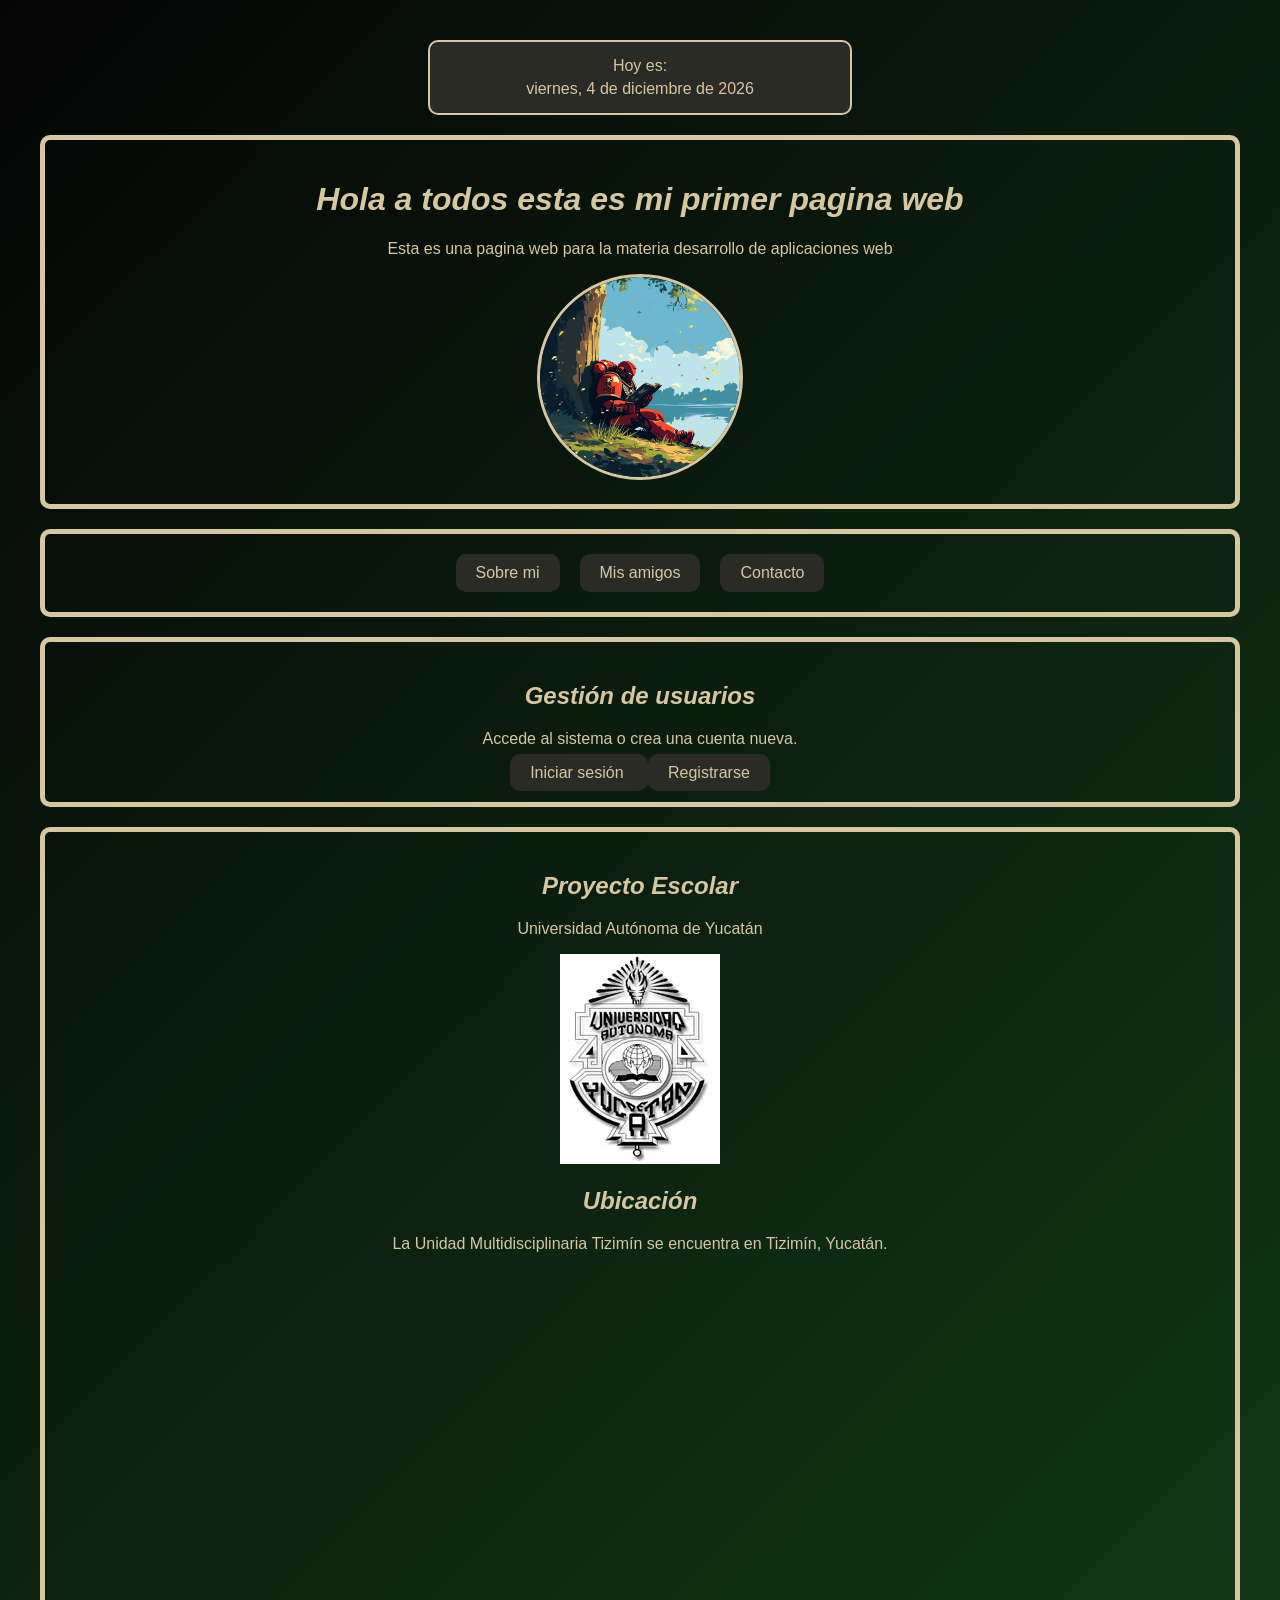
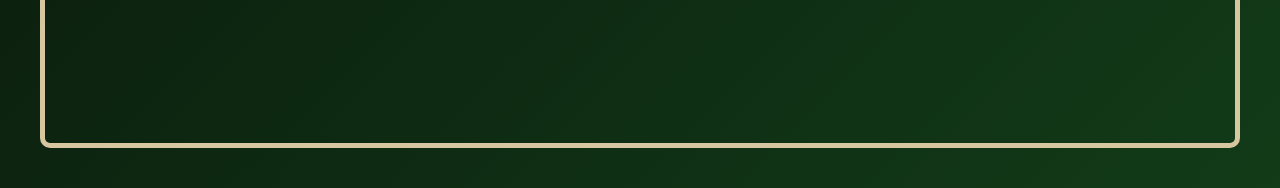
<file: index.html>
<!DOCTYPE html>
<html lang="es">

<head>
    <meta charset="UTF-8">
    <meta name="viewport" content="width=device-width, initial-scale=1.0">
    <meta name="author" content="Gael Uyuumil Cordero Chavez">
    <link rel="stylesheet" href="css/estilos.css">
    <title>Mi primera página web</title>
</head>

<body>
    <div class="fecha">
        <p>Hoy es:</p>
        <p id="fechaActual"></p>
    </div>

    <fieldset id="Presentacion">
        <h1><em>Hola a todos esta es mi primer pagina web</em></h1>
        <p>Esta es una pagina web para la materia desarrollo de aplicaciones web</p>
        <img class="imagenCircular" src="media/Salamandra.jpg" alt="Una imagen que me gusta">
    </fieldset>

    <fieldset id="Botones">
        <a class="boton" href="Autobiografia.html" target="_blank">Sobre mi</a>
        <a class="boton" href="galeria.html" target="_blank">Mis amigos</a>
        <a class="boton" href="Contacto.html" target="_blank">Contacto</a>
    </fieldset>

    <fieldset id="GestionUsuarios">
        <h2><em>Gestión de usuarios</em></h2>
        <p>Accede al sistema o crea una cuenta nueva.</p>

        <a class="boton" href="usuarios/login.php">
            Iniciar sesión
        </a>

        <a class="boton" href="usuarios/registro.php">
            Registrarse
        </a>
    </fieldset>

    <fieldset>
        <h2><em>Proyecto Escolar</em></h2>
        <p>Universidad Autónoma de Yucatán</p>

        <a href="https://www.uady.mx/" target="_blank">
            <img src="media/uady.jpg" alt="Logo uady">
        </a><br>

        <h2><em>Ubicación</em></h2>
        <p>La Unidad Multidisciplinaria Tizimín se encuentra en Tizimín, Yucatán.</p>

        <iframe
            src="https://www.google.com/maps/embed?pb=!1m18!1m12!1m3!1d4873.814109356917!2d-88.1453977444018!3d21.159323506564643!2m3!1f0!2f0!3f0!3m2!1i1024!2i768!4f13.1!3m3!1m2!1s0x8f522b6c741fe2ff%3A0x1a4273ac58448ae1!5e0!3m2!1ses-419!2smx!4v1787771317816!5m2!1ses-419!2smx"
            width="600" height="450" style="border:0;" allowfullscreen="" loading="lazy"
            referrerpolicy="strict-origin-when-cross-origin">
        </iframe>
    </fieldset>

    <script src="js/script.js"></script>
</body>

</html>
</file>
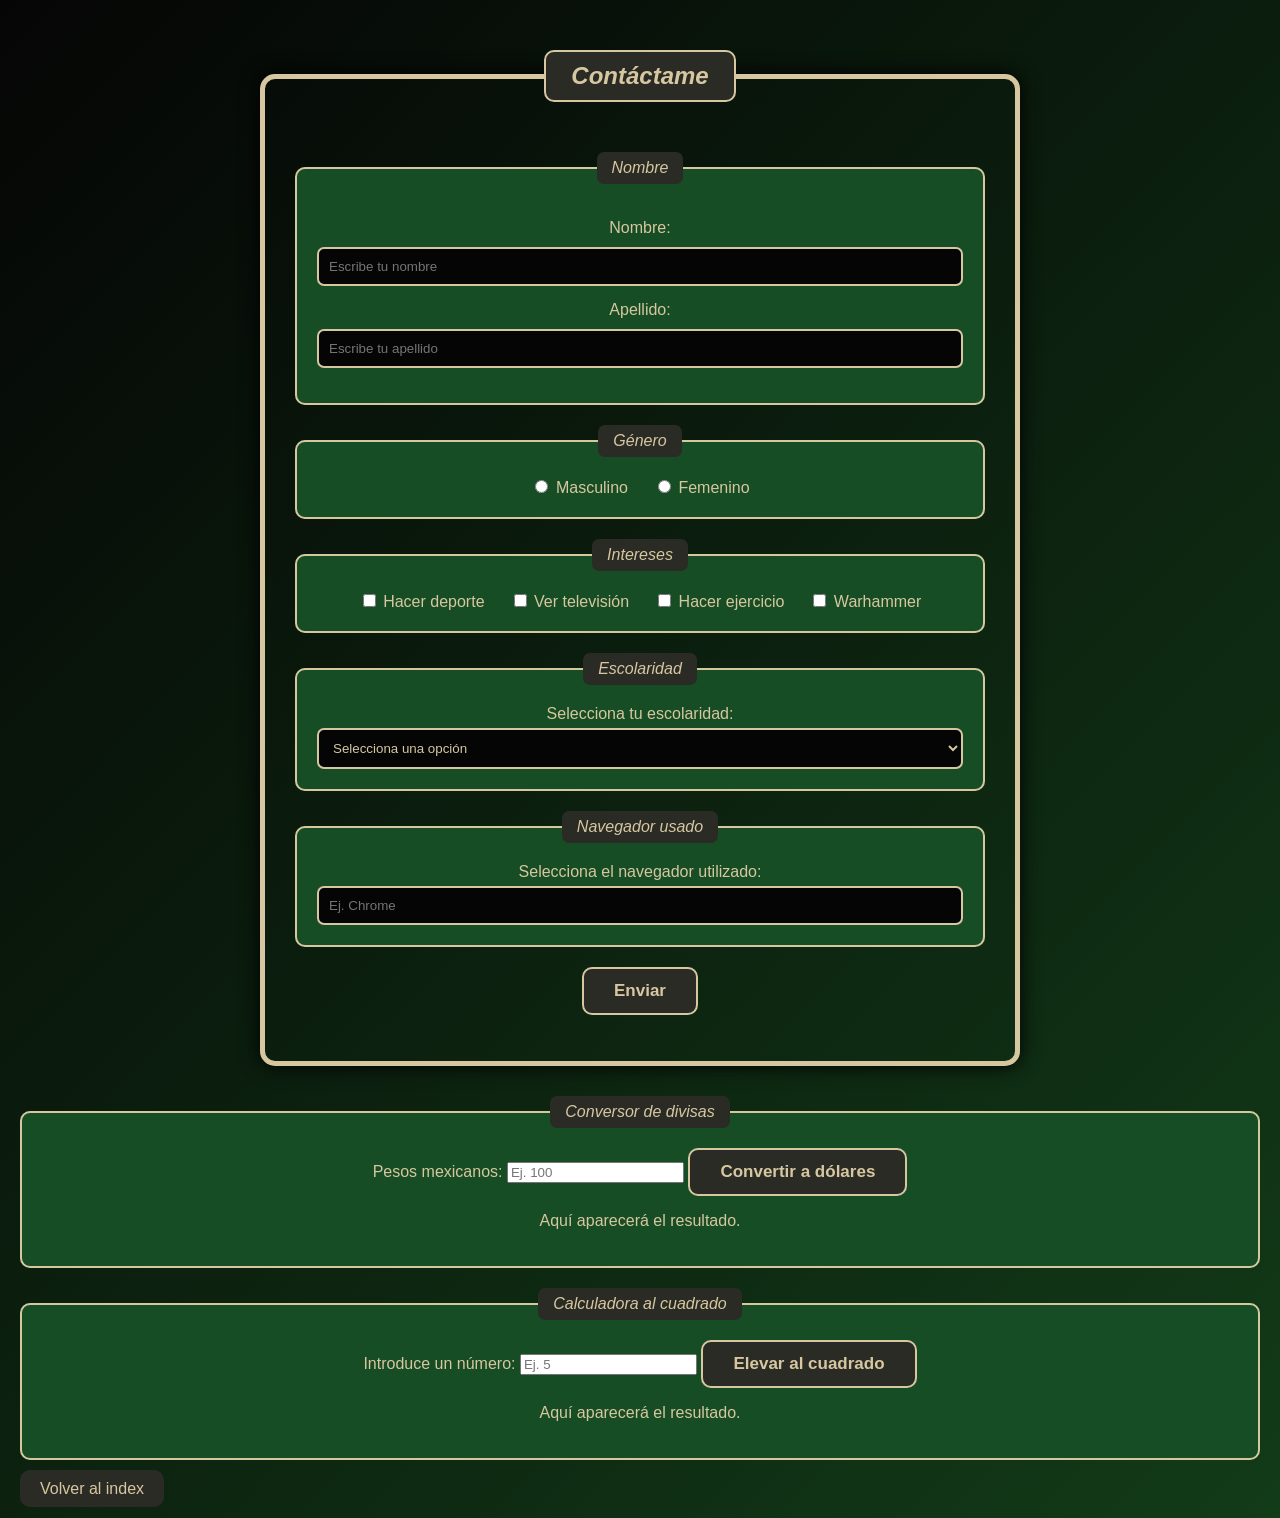
<file: Contacto.html>
<!DOCTYPE html>
<html lang="es">

<head>
    <meta charset="UTF-8">
    <meta name="viewport" content="width=device-width, initial-scale=1.0">
    <meta name="author" content="Gael Uyuumil Cordero Chavez">
    <link rel="stylesheet" href="css/estilos.css">

    <title>Contáctame</title>
</head>

<body>

    <form class="formulario" id="formularioContacto">
        <fieldset class="formularioPrincipal">
            <legend>
                <strong><em>Contáctame</em></strong>
            </legend>

            <fieldset class="seccionFormulario">
                <legend><em>Nombre</em></legend>

                <div class="campo">
                    <label for="Nombre">Nombre:</label>
                    <input id="Nombre" type="text" name="Nombre" placeholder="Escribe tu nombre">
                </div>

                <div class="campo">
                    <label for="Apellido">Apellido:</label>
                    <input id="Apellido" type="text" name="Apellido" placeholder="Escribe tu apellido">
                </div>
            </fieldset>

            <fieldset class="seccionFormulario">
                <legend><em>Género</em></legend>

                <div class="opciones">
                    <label>
                        <input type="radio" name="Genero" id="Masculino" value="Masculino">
                        Masculino
                    </label>

                    <label>
                        <input type="radio" name="Genero" id="Femenino" value="Femenino">
                        Femenino
                    </label>
                </div>
            </fieldset>

            <fieldset class="seccionFormulario">
                <legend><em>Intereses</em></legend>

                <div class="opciones">
                    <label>
                        <input type="checkbox" name="Deportes" value="deportes">
                        Hacer deporte
                    </label>

                    <label>
                        <input type="checkbox" name="Television" value="Television">
                        Ver televisión
                    </label>

                    <label>
                        <input type="checkbox" name="Ejercicio" value="ejercicio">
                        Hacer ejercicio
                    </label>

                    <label>
                        <input type="checkbox" name="Warhammer" value="warhammer">
                        Warhammer
                    </label>
                </div>
            </fieldset>

            <fieldset class="seccionFormulario">
                <legend><em>Escolaridad</em></legend>

                <label for="Escolaridad">
                    Selecciona tu escolaridad:
                </label>

                <select name="Escolaridad" id="Escolaridad">
                    <option value="" selected disabled>Selecciona una opción</option>
                    <option value="bachillerato">Bachillerato</option>
                    <option value="universidad">Universidad</option>
                    <option value="secundaria">Secundaria</option>
                </select>
            </fieldset>

            <fieldset class="seccionFormulario">
                <legend><em>Navegador usado</em></legend>

                <label for="MisBuscadores">
                    Selecciona el navegador utilizado:
                </label>

                <input list="buscadores" name="MisBuscadores" id="MisBuscadores" placeholder="Ej. Chrome">

                <datalist id="buscadores">
                    <option value="Chrome">
                    <option value="Firefox">
                    <option value="Internet Explorer">
                    <option value="Opera">
                    <option value="Safari">
                    <option value="Microsoft Edge">
                </datalist>
            </fieldset>

            <input class="botonEnviar" type="submit" value="Enviar">

            <p id="mensajeValidacion"></p>

        </fieldset>
    </form>

    <fieldset class="seccionFormulario">
        <legend><em>Conversor de divisas</em></legend>

        <label for="pesos">Pesos mexicanos:</label>
        <input type="number" id="pesos" placeholder="Ej. 100" min="0">

        <button type="button" class="botonEnviar" onclick="convertirDolares()">
            Convertir a dólares
        </button>

        <p id="resultadoDolares">Aquí aparecerá el resultado.</p>
    </fieldset>



    <fieldset class="seccionFormulario">
        <legend><em>Calculadora al cuadrado</em></legend>

        <label for="numeroCuadrado">Introduce un número:</label>

        <input type="number" id="numeroCuadrado" placeholder="Ej. 5">

        <button type="button" class="botonEnviar" onclick="elevarCuadrado()">
            Elevar al cuadrado
        </button>

        <p id="resultadoCuadrado">
            Aquí aparecerá el resultado.
        </p>
    </fieldset>


    <a href="index.html" class="boton">
        Volver al index
    </a>

    <script src="js/script.js"></script>

</body>

</html>
</file>
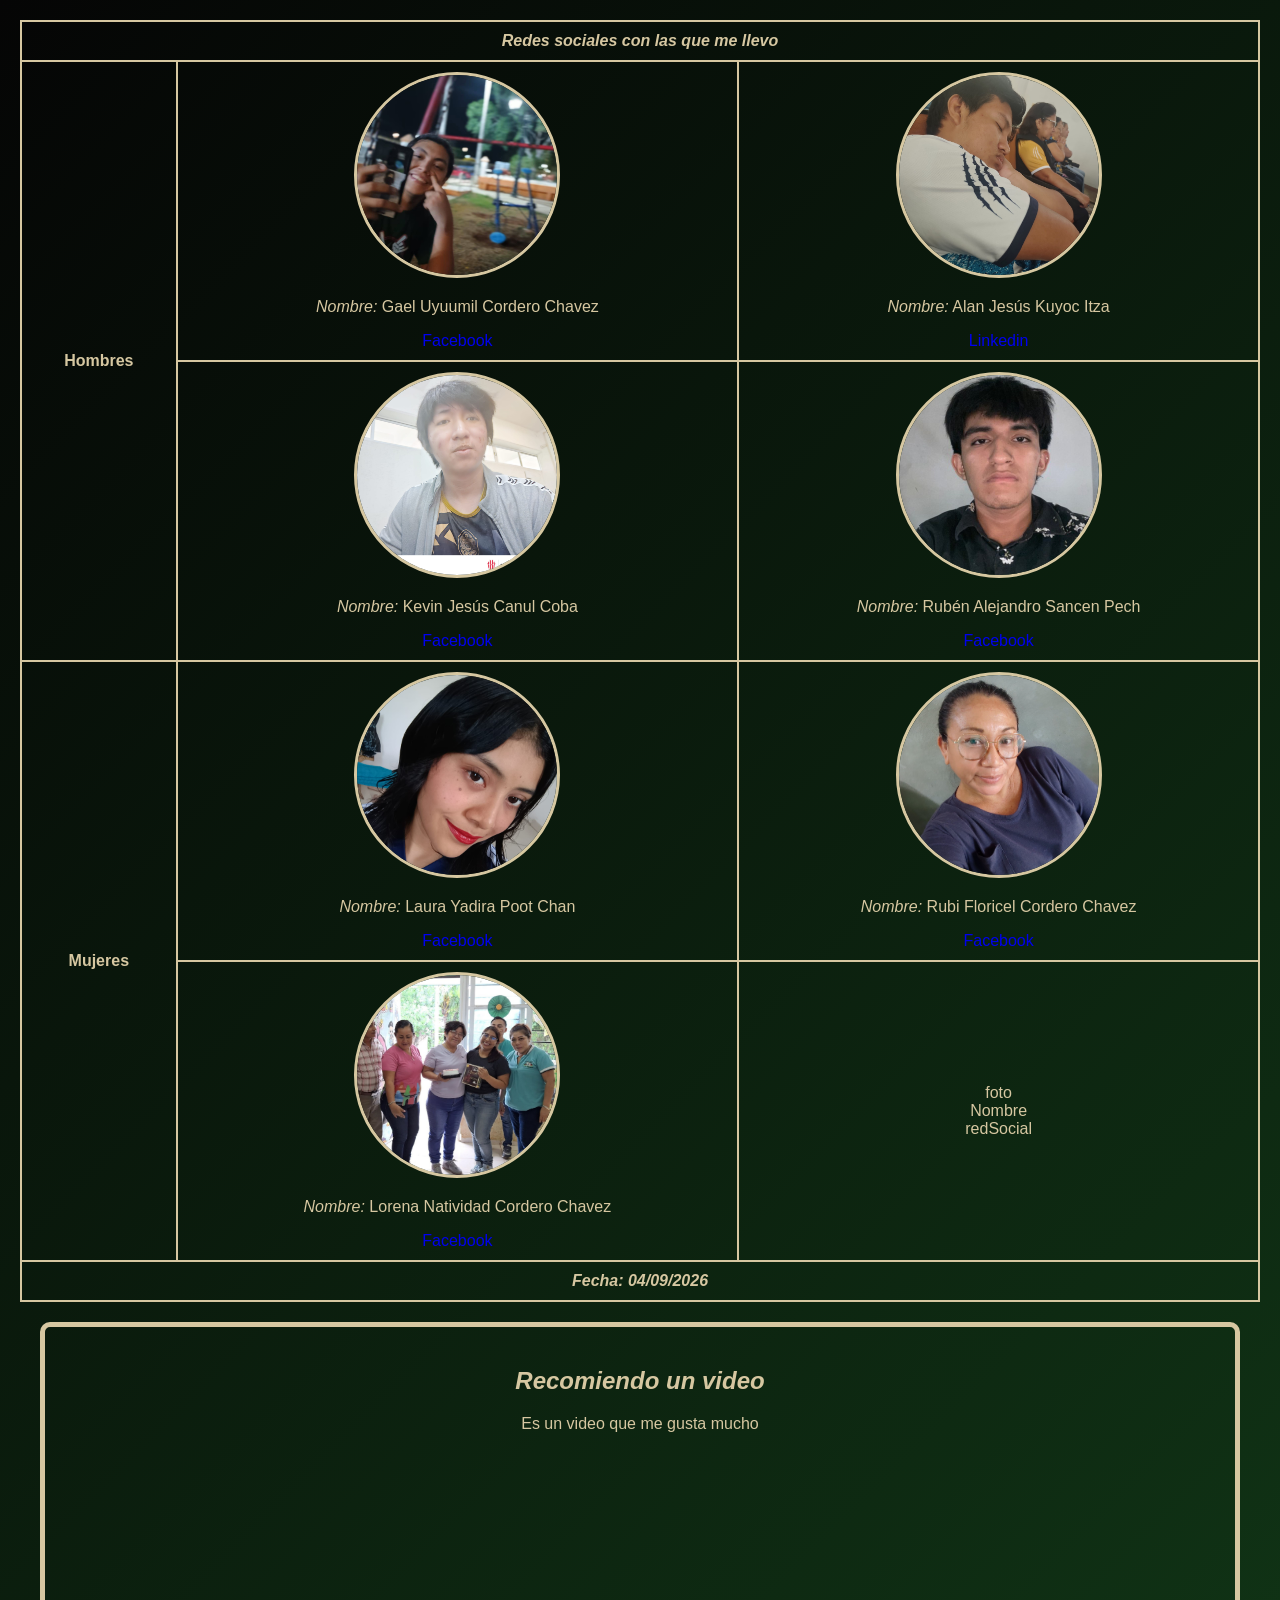
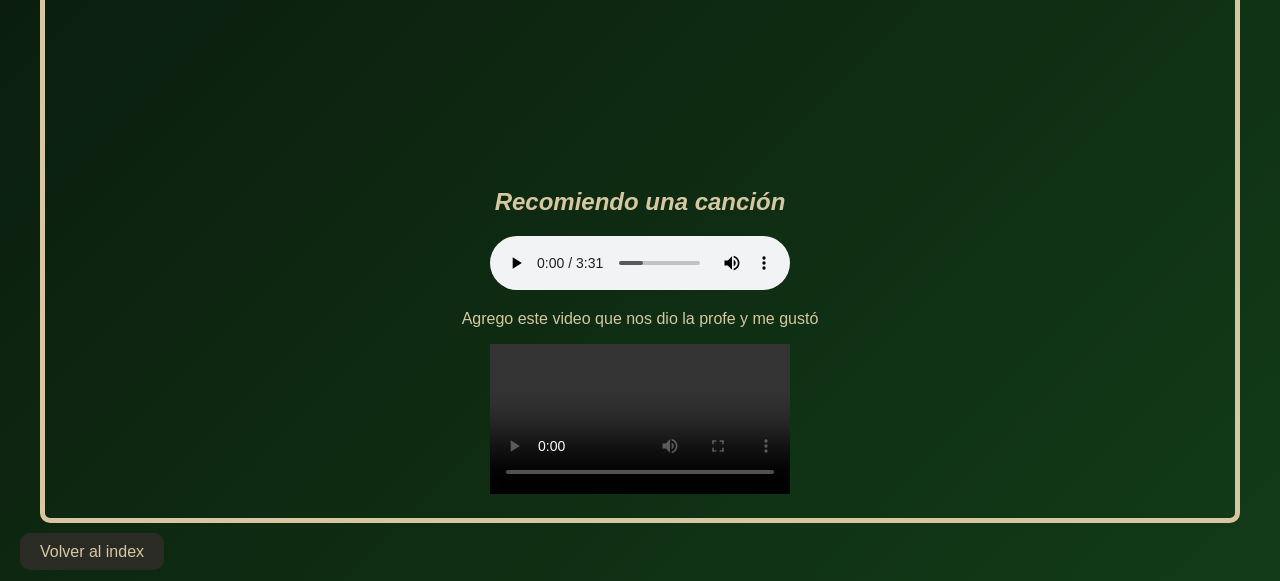
<file: galeria.html>
<!DOCTYPE html>
<html lang="es">

<head>
    <meta charset="UTF-8">
    <meta name="viewport" content="width=device-width, initial-scale=1.0">
    <meta name="author" content="Gael Uyuumil Cordero Chavez">
     <link rel="stylesheet" href="css/estilos.css">
    <title>Galería</title>
</head>

<body>
    <table border="2" cellpadding="10" cellspacing="3">
        <thead>
            <th colspan="3">
                <strong><em>Redes sociales con las que me llevo</em></strong>
            </th>
        </thead>
        <tbody>
            <tr>
                <td rowspan="2"><strong>Hombres</strong></td>
                <td>
                    <img class="imagenCircular" src="media/Gael.jpg" alt="Gael">
                    <p><span><em>Nombre:</em></span> Gael Uyuumil Cordero Chavez</p>
                    <a href="https://www.facebook.com/share/1CK1V3XJGw/">Facebook</a>
                </td>
                <td>
                    <img class="imagenCircular" src="media/Alan.jpeg" alt="Alan">
                    <p><span><em>Nombre:</em></span> Alan Jesús Kuyoc Itza</p>
                    <a href="https://share.google/7uWmYgYlUlQqxkkrp">Linkedin</a>
                </td>
            </tr>
            <tr>
                <td>
                    <img class="imagenCircular" src="media/Kevin.jpg" alt="Kevin">
                    <p><span><em>Nombre:</em></span> Kevin Jesús Canul Coba</p>
                    <a href="https://www.facebook.com/share/1DkmpJiVjP/">Facebook</a>
                </td>
                <td>
                    <img class="imagenCircular" src="media/Ruben.jpeg" alt="Sancen">
                    <p><span><em>Nombre:</em></span> Rubén Alejandro Sancen Pech</p>
                    <a href="https://www.facebook.com/s4ncxn.n1ke">Facebook</a>
                </td>
            </tr>
            <tr>
                <td rowspan="2"><strong>Mujeres</strong></td>
                <td>
                    <img class="imagenCircular" src="media/Yaira.jpg" alt="Yadi">
                    <p><span><em>Nombre:</em></span> Laura Yadira Poot Chan</p>
                    <a href="https://www.facebook.com/share/1GpWgWS5xi/">Facebook</a>
                </td>
                <td>
                    <img class="imagenCircular" src="media/Rubi.jpg" alt="Rubi">
                    <p><span><em>Nombre:</em> Rubi Floricel Cordero Chavez</span></p>
                    <a href="https://www.facebook.com/share/19Qpkipvq6/">Facebook</a>
                </td>
            </tr>
            <tr>
                <td>
                    <img class="imagenCircular" src="media/Lorena.jpg" alt="Lorena" width="100" height="100">
                    <p><span><em>Nombre:</em></span> Lorena Natividad Cordero Chavez</p>
                    <a href="https://www.facebook.com/share/19YmJBGxzB/">Facebook</a>
                </td>
                <td>
                    foto <br>
                    Nombre <br>
                    redSocial<br>
                </td>
            </tr>
        </tbody>
        <tfoot>
            <th colspan="3">
                <em>Fecha: 04/09/2026</em>
            </th>
        </tfoot>
    </table>

    <fieldset>
        <h2><em>Recomiendo un video</em></h2>
        <p>Es un video que me gusta mucho</p>

        <iframe width="560" height="315"
            src="https://www.youtube.com/embed/T228g_diXmM?si=rSxGADjbO4VIRlZO"
            title="YouTube video player"
            frameborder="0"
            allow="accelerometer; autoplay; clipboard-write; encrypted-media; gyroscope; picture-in-picture; web-share"
            referrerpolicy="strict-origin-when-cross-origin"
            allowfullscreen></iframe>

        <h2><em>Recomiendo una canción</em></h2>
        <audio src="media/Code_Red.mp3" controls></audio>

        <p>Agrego este video que nos dio la profe y me gustó</p>
        <video src="media/universo.mp4" controls></video>
    </fieldset>

    <a href="index.html" class="boton">Volver al index</a><br>
</body>

</html>
</file>
<file: css/estilos.css>
body {
    background: linear-gradient(135deg, #050505, #123b18);
    color: #d6c7a1;
    font-family: 'Franklin Gothic Medium', 'Arial Narrow', Arial, sans-serif;
    margin: 0;
    padding: 20px;
}

fieldset {
    border: 5px solid #d6c7a1;
    border-radius: 10px;
    padding: 20px;
    margin: 20px;
    text-align: center;
}
.pestaña {
    background-color: #050505;
    margin: 15px 0;
    padding: 15px;
}

#Presentacion {
    border-color: #d6c7a1;
}

#Botones {
    display: flex;
    justify-content: center;
    gap: 20px;
}

#Botones {
    display: flex;
    justify-content: center;
    gap: 20px;
}

.boton {
    background-color: #2b2b25;
    color: #d6c7a1;
    padding: 10px 20px;
    border-radius: 10px;
}

.boton:hover {
    background-color: #d6c7a1;
    color: #123b18;
}
a{ 
    text-decoration: none;
}

.imagenFormato {
    width: 300px;
    height: 200px;
    object-fit: cover;
    border: 3px solid #d6c7a1;
    border-radius: 10px;
    margin: 15px;
    transition: transform 0.3s;
}

.imagenFormato:hover {
    transform: scale(1.03);
}
.imagenCircular {
    width: 200px;
    height: 200px;
    object-fit: cover;
    border-radius: 50%;
    border: 3px solid #d6c7a1;
    transition: transform 0.3s;
}
.imagenCircular:hover {
    transform: scale(1.03);
}
table {
    border-collapse: collapse;
    width: 100%;
}

th, td {
    border: 2px solid #d6c7a1;
    padding: 10px;
    text-align: center;
}

.formulario {
    max-width: 800px;
    margin: 30px auto;
}


.formularioPrincipal {
    border: 5px solid #d6c7a1;
    border-radius: 15px;
    padding: 30px;
    box-shadow: 0 0 20px #000000;
}

.formularioPrincipal > legend {
    background-color: #2b2b25;
    color: #d6c7a1;
    padding: 10px 25px;
    border: 2px solid #d6c7a1;
    border-radius: 10px;
    font-size: 24px;
}

.seccionFormulario {
    background-color: #174d24;
    border: 2px solid #d6c7a1;
    border-radius: 10px;
    margin: 20px 0;
    padding: 20px;
}

.seccionFormulario legend {
    background-color: #2b2b25;
    color: #d6c7a1;
    padding: 7px 15px;
    border-radius: 7px;
}

.campo {
    margin: 15px 0;
}

.campo label {
    display: block;
    margin-bottom: 5px;
}

input[type="text"],
input[list],
select {
    width: 100%;
    box-sizing: border-box;
    padding: 10px;
    margin-top: 5px;

    background-color: #050505;
    color: #d6c7a1;

    border: 2px solid #d6c7a1;
    border-radius: 7px;
}

input[type="text"]:focus,
input[list]:focus,
select:focus {
    outline: none;
    border-color: #ffffff;
    box-shadow: 0 0 8px #d6c7a1;
}

.opciones {
    display: flex;
    justify-content: center;
    gap: 25px;
    flex-wrap: wrap;
}

.opciones label {
    cursor: pointer;
}

.botonEnviar {
    background-color: #2b2b25;
    color: #d6c7a1;
    border: 2px solid #d6c7a1;
    border-radius: 10px;
    padding: 12px 30px;
    font-size: 17px;
    font-weight: bold;
    cursor: pointer;
    transition: 0.3s;
}

.botonEnviar:hover {
    background-color: #d6c7a1;
    color: #123b18;
    transform: scale(1.05);
}
.fecha {
    background-color: #2b2b25;
    color: #d6c7a1;
    border: 2px solid #d6c7a1;
    border-radius: 10px;
    padding: 10px;
    margin: 20px auto;
    max-width: 400px;
    text-align: center;
}

.fecha p {
    margin: 5px;
}
</file>
